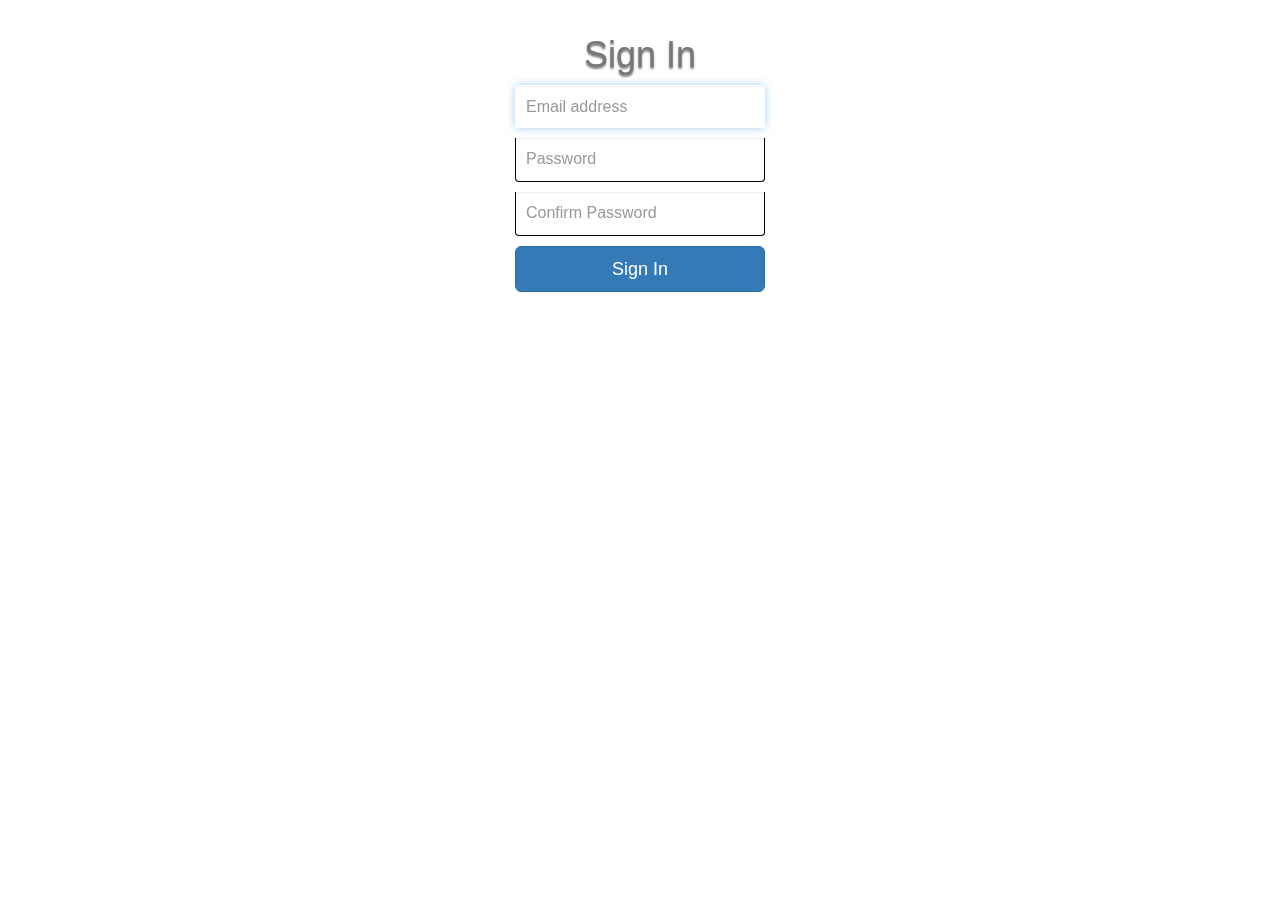
<file: indexDangKi.html>
<!DOCTYPE html>
<html lang="en">

<head>
	<meta charset="UTF-8">
	<meta name="viewport" content="width=device-width, initial-scale=1.0">
	<title>Document</title>
	<link rel="stylesheet" href="style2.css">
	<link href="//netdna.bootstrapcdn.com/bootstrap/3.0.0/css/bootstrap.min.css" rel="stylesheet" id="bootstrap-css">
</head>

<body>
	<div id="fullscreen_bg" class="fullscreen_bg">

		<div class="container">

			<form class="form-signin">
				<h1 class="form-signin-heading text-muted">Sign In</h1>
				<input type="text" class="form-control" placeholder="Email address" required="" autofocus=""
					id="Email2">
				<input type="password" class="form-control" placeholder="Password" required="" autofocus=""
					id="Password2">
				<input type="password" class="form-control" placeholder="Confirm Password" required="" id="Password3">
				<a href="index.html"><button id="acb" class="btn btn-lg btn-primary btn-block" type="submit"
						onclick="handleRegister()">
						Sign In
					</button>
				</a>

			</form>

		</div>
</body>
<script src="//netdna.bootstrapcdn.com/bootstrap/3.0.0/js/bootstrap.min.js"></script>
<script src="//code.jquery.com/jquery-1.11.1.min.js"></script>
<script src="dangnhap-dangki.js"></script>

</html>
</file>
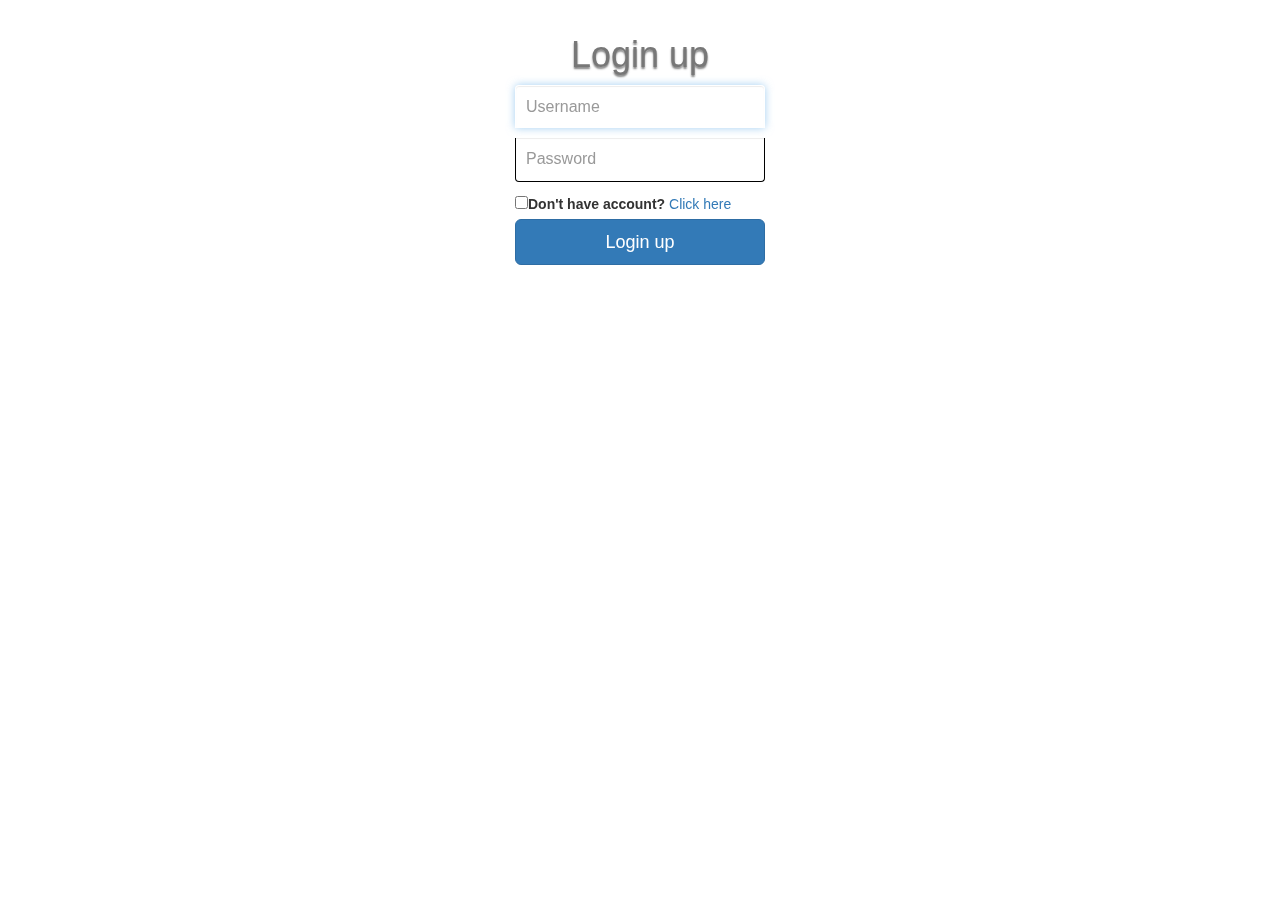
<file: indexDangNhap.html>
<!DOCTYPE html>
<html lang="en">

<head>
	<meta charset="UTF-8">
	<meta name="viewport" content="width=device-width, initial-scale=1.0">
	<title>Document</title>
	<link rel="stylesheet" href="style2.css">
	<link href="//netdna.bootstrapcdn.com/bootstrap/3.0.0/css/bootstrap.min.css" rel="stylesheet" id="bootstrap-css">

</head>

<body>
	<div id="fullscreen_bg" class="fullscreen_bg">

		<div class="container">

			<!-- <form class="form-signin">
				<h1 class="form-signin-heading text-muted">Login up</h1>
				<input type="text" class="form-control" placeholder="Email address" required="" autofocus=""
					id="InputEmail1">
				<input type="password" class="form-control" placeholder="Password" required="" autofocus=""
					id="InputPassword1">
				<a href="index.html"><button id="acb" class="btn btn-lg btn-primary btn-block" type="submit"
						onclick="handleLogin()">
						Login up
					</button>
				</a>

			</form> -->

			<form class="form-signin">

				<h1 class="form-signin-heading text-muted">Login up</h1>
				<input type="text" class="form-control" placeholder="Username" required="" autofocus=""
					id="InputEmail1">
				<input class="form-control" type="password" placeholder="Password" required="" autofocus=""
					id="InputPassword1">
				<div class="Forgot-password">
					<label><input type="checkbox">Don't have account?</label>
					<a href="indexDangKi.html">Click here</a>
				</div>
				<a href="index.html"><button id="acb" class="btn btn-lg btn-primary btn-block" type="submit"
						onclick="handleLogin()">
						Login up
					</button>
				</a>
			</form>
		</div>
</body>
<script src="//netdna.bootstrapcdn.com/bootstrap/3.0.0/js/bootstrap.min.js"></script>
<script src="//code.jquery.com/jquery-1.11.1.min.js"></script>
<script src="dangnhap-dangki.js"></script>

</html>
</file>
<file: style2.css>
body {
    padding-top: 40px;
    padding-bottom: 40px;
    background-color: #eee;
  }
  .fullscreen_bg {
    position: fixed;
    top: 0;
    right: 0;
    bottom: 0;
    left: 0;
    background-size: cover;
    background-position: 50% 50%;
    background-image: url('https://thehiddentouch.com/wp-content/uploads/2021/05/The-Brown-Owl-Additionals-Social-Media-14.jpg');
  }
  .form-signin {
    max-width: 280px;
    padding: 15px;
    margin: 0 auto;
  }
  .form-signin .form-signin-heading, .form-signin {
    margin-bottom: 10px;
  }
  .form-signin .form-control {
    position: relative;
    font-size: 16px;
    height: auto;
    padding: 10px;
    -webkit-box-sizing: border-box;
    -moz-box-sizing: border-box;
    box-sizing: border-box;
  }
  .form-signin .form-control:focus {
    z-index: 2;
  }
  .form-signin input[type="text"] {
    margin-bottom: 10px;
    border-bottom-left-radius: 0;
    border-bottom-right-radius: 0;
    border-top-style: solid;
    border-right-style: solid;
    border-bottom-style: none;
    border-left-style: solid;
    border-color: #fff;
  }
  .form-signin input[type="password"] {
    margin-bottom: 10px;
    border-top-left-radius: 0;
    border-top-right-radius: 0;
    border-top-style: none;
    border-right-style: solid;
    border-bottom-style: solid;
    border-left-style: solid;
    border-color: #000;
  }
  .form-signin-heading {
    color: #fff;
    text-align: center;
    text-shadow: 0 2px 2px rgba(0,0,0,0.5);
  }
</file>
